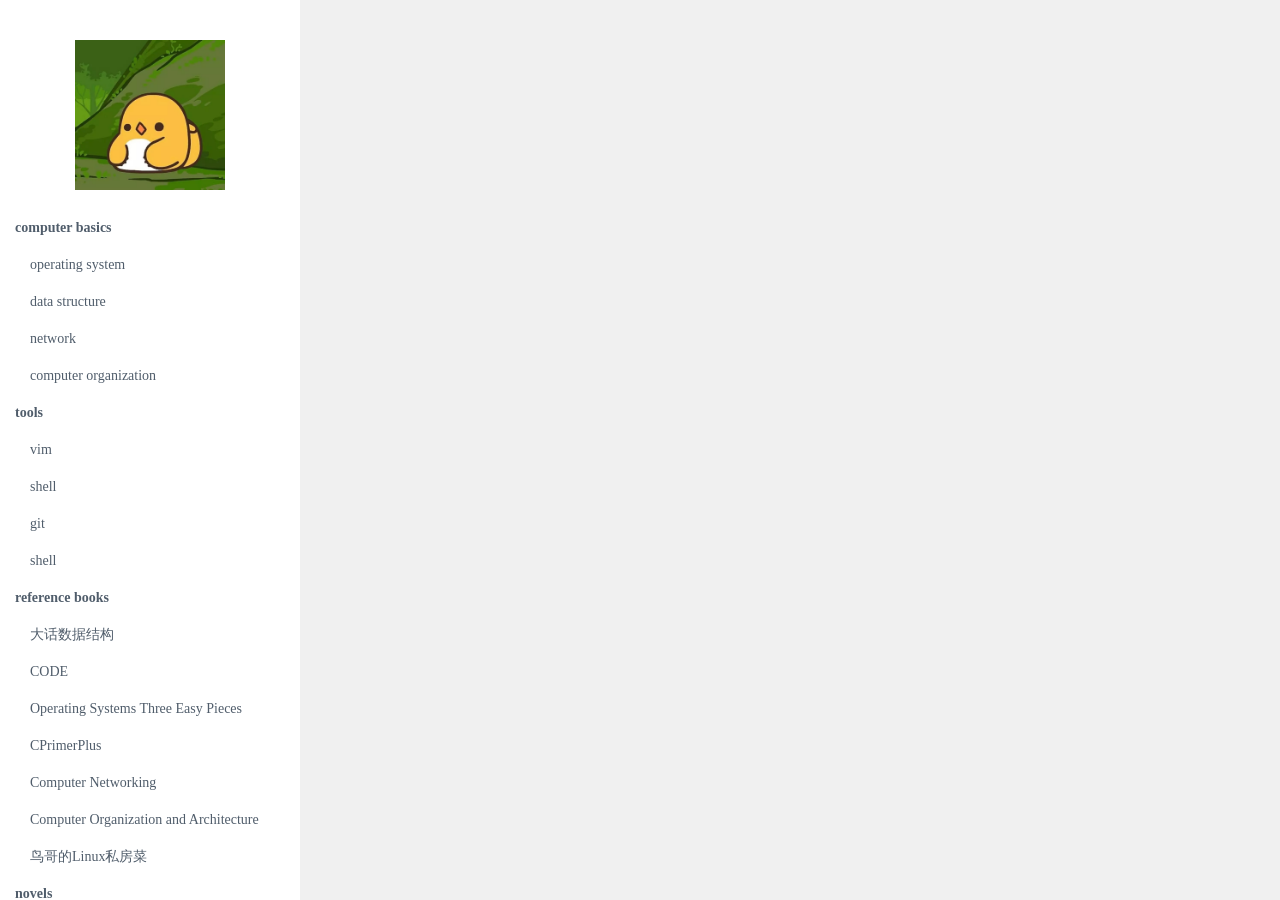
<file: index.html>
<!DOCTYPE html>
<html lang="en">
<head>
	<meta charset="UTF-8">
	<title>bwv's blog</title>
	<link rel="stylesheet" href="css/index.css">
</head>
<body >
	<nav>
		<p>财产不应公有，权力不应私有--否则将会坠入地狱!</p>
	</nav>
	<main>
		<aside>
			<h1 class="headshot">
				<a class="headshot-link" href="www.bwv974.github.io">
					<img src="images/bidiu.jpg" alt="bidiu">
				</a>
			</h1>
			<div class="sidebar-nav">
				<ul>
					<li><a href=""><strong>computer basics</strong></a></li>
					<ul>
						<li><a href="">operating system</a></li>
						<li><a href="">data structure</a></li>
						<li><a href="">network</a></li>
						<li><a href="">computer organization</a></li>
					</ul>
					<li><a href=""><strong>tools</strong></a></li>
					<ul>
						<li><a href="">vim</a></li>
						<li><a href="">shell</a></li>
						<li><a href="">git</a></li>
						<li><a href="">shell</a></li>
					</ul>
					<li><a href=""><strong>reference books</strong></a></li>
					<ul>
						<li><a href="">大话数据结构</a></li>
						<li><a href="">CODE</a></li>
						<li><a href="">Operating Systems Three Easy Pieces</a></li>
						<li><a href="">CPrimerPlus</a></li>
						<li><a href="">Computer Networking</a></li>
						<li><a href="">Computer Organization and Architecture</a></li>
						<li><a href="">鸟哥的Linux私房菜</a></li>
					</ul>
					<li><a href=""><strong>novels</strong></a></li>
					<ul>
						<li><a href="">罪与罚</a></li>
						<li><a href="">杀死一只知更鸟</a></li>
						<li><a href="">1984</a></li>
						<li><a href="">动物农场</a></li>
						<li><a href="">野性的呼唤</a></li>
						<li><a href="">圆圈正义</a></li>
						<li><a href="">百年孤独</a></li>
						<li><a href="">娱乐至死</a></li>
						<li><a href="">一百个人的十年</a></li>
						<li><a href="">会饮篇</a></li>
						<li><a href="">局外人</a></li>
						<li><a href="">起风了</a></li>
						<li><a href="">Educated</a></li>
					</ul>
					<li><a href=""><strong>others</strong></a></li>
				</ul>
			</div>
		</aside>
		<section>
			<article></article>
		</section>
	</main>
</body>
</html>
</file>
<file: css/index.css>
/*body contains main and nav
 * main contains aside and section
 * aside contains headshot and sidebar-nav
 * section contains article
 */

html, body{
	height: 100%;
}
body{
	margin: 0;
	font-size: 15px;
}
nav{
	position: absolute;
	right: 0;
	text-align: right;
	margin: 25px 50px 0 0;
	font-size: 18px;
}
main{
	display: block;
	position: relative;
	width: 100vw;
	height: 100%;
}
/*The configuration of aside,fixed position,padding and right border*/
aside{
	width: 300px;
	position: fixed;
	top:0;
	left:0;
	bottom:0;
	padding: 40px 0 0;
	border-right:1px solid rgba(0,0,0,.07);
}
/*configuration of section,absolute position based on element called main*/
section{
	position:absolute;
	top:0;
	right:0;
	bottom:0;
	left:300px;
	padding-top: 60px;
	background-color: #F0F0F0;
}
/*configuration of article, relative position based on element called section, automatically center according to margin settings*/
article{
	margin:0 auto;
	padding: 30px 15px 40px;
	position: relative;
	max-width: 80%;
}
/*the block for headshot,*/
.headshot{
	margin: 0 auto 1rem;
	font-size: 1.5rem;
	font-weight: 300;
	text-align: center;
}
/*the image of headshot*/
.headshot-link{
	color: inherit;
}
.headshot-link img{
	max-width: 50%;
}
/*list in sidebar*/
.sidebar-nav{
	line-height: 2em;
	padding-bottom: 40px;
}
.sidebar-nav ul{
	margin: 0 0 0 15px;
	padding: 0;
	list-style: none;
}
.sidebar-nav ul li{
	margin: 6px 0;
	list-style: none;
}
.sidebar-nav ul li a{
	color: #505d6b;
	font-size: 14px;
	font-weight: 400;
	overflow: hidden;
	text-decoration: none;
	text-overflow: ellipsis;
	white-space: nowrap;
}
</file>
